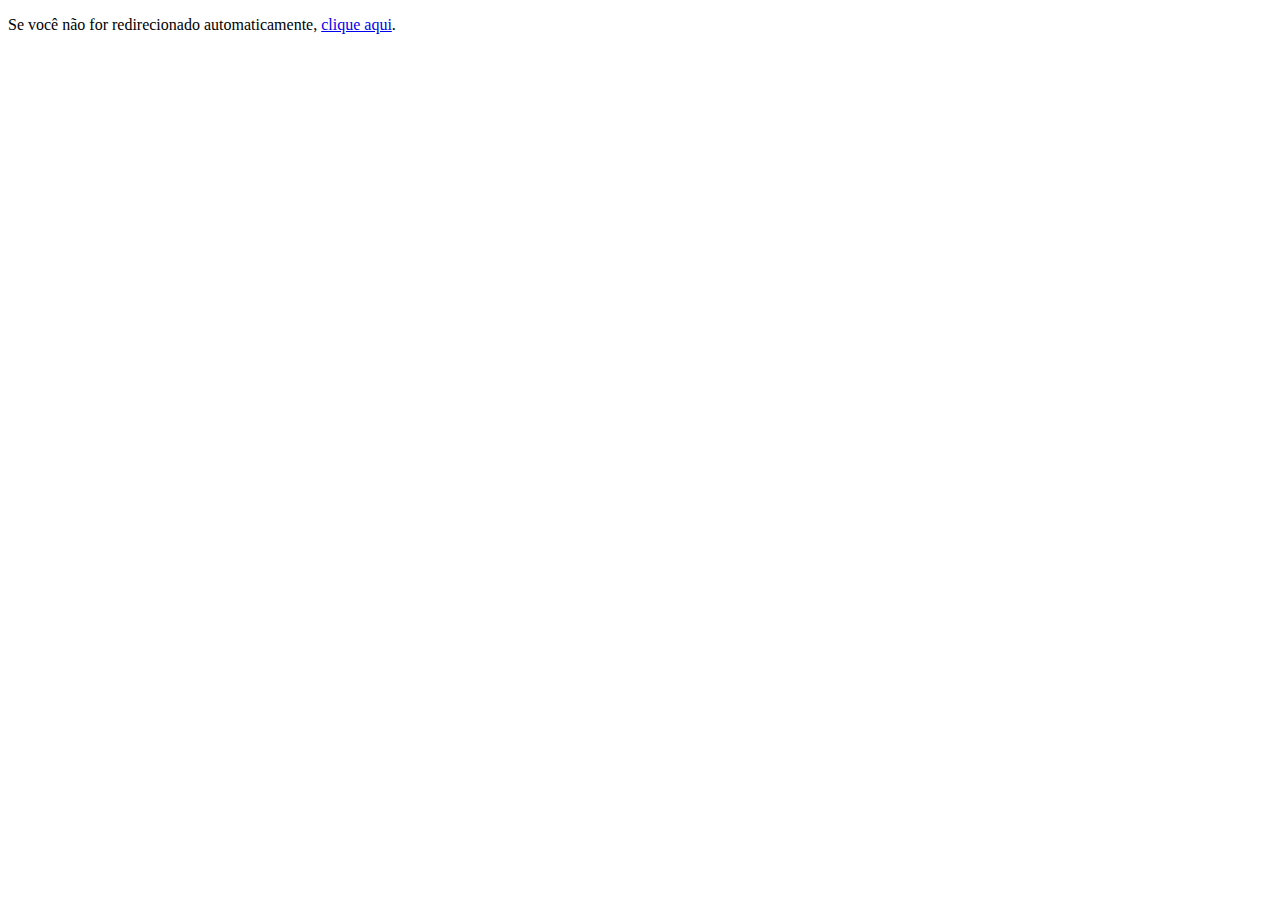
<file: src/index.html>
<!DOCTYPE html>
<html lang="en">
<head>
    <meta charset="UTF-8">
    <meta name="viewport" content="width=device-width, initial-scale=1.0">
    <meta http-equiv="refresh" content="2;url=./pages/LoginPage.html">
    <title>Redirecionando...</title>
</head>
<body>
    <p>Se você não for redirecionado automaticamente, <a href="./pages/LoginPage.html">clique aqui</a>.</p>
    <script src="https://d3js.org/d3.v6.js"></script>
</body>
</html>
</file>
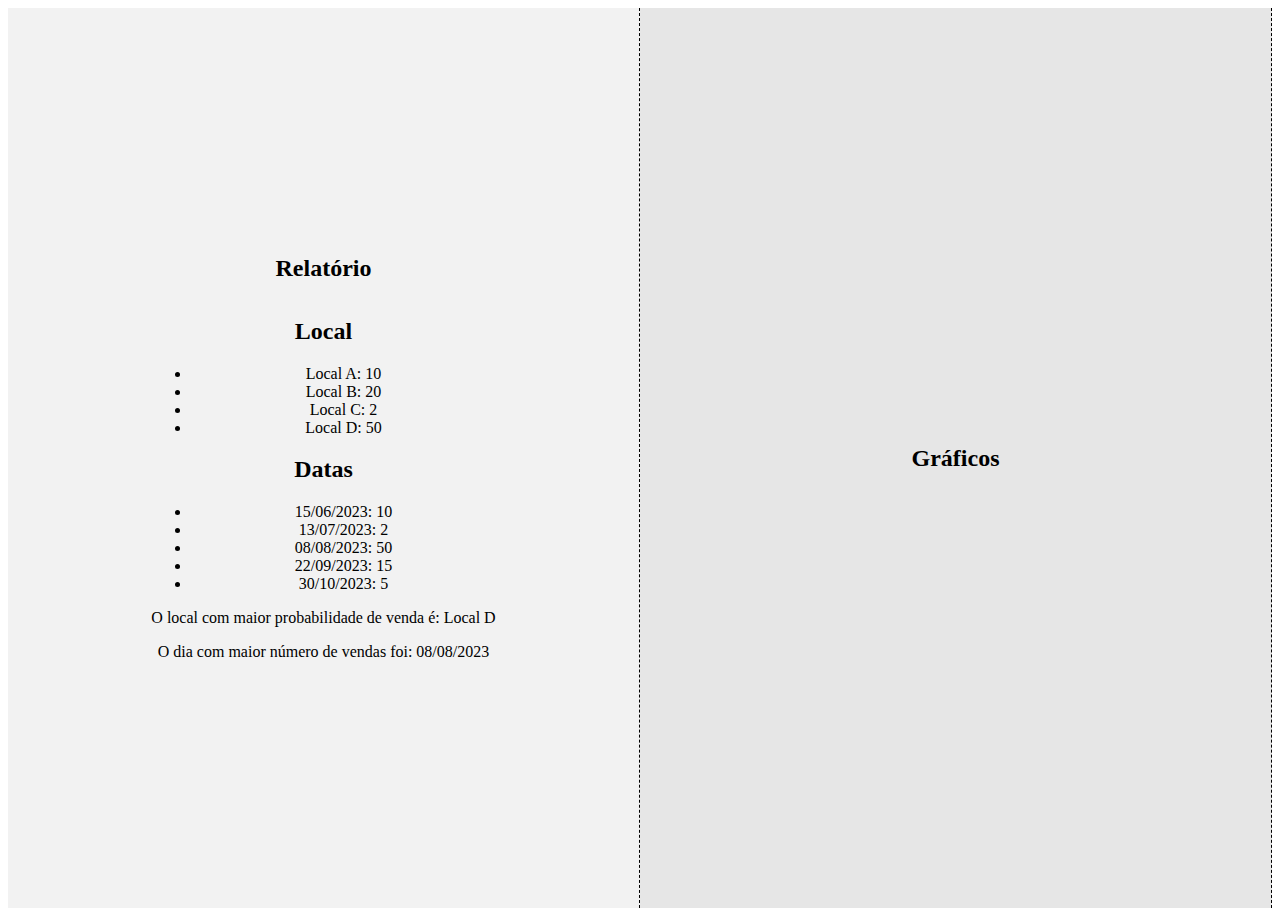
<file: src/pages/GeneralInsights.html>
<!DOCTYPE html>
<html>

<head>
    <title>Página Dividida</title>
    <link rel="stylesheet" type="text/css" href="../styles/general-insights-style.css" media="screen" />
    <link href="https://cdn.jsdelivr.net/npm/bootstrap@5.3.1/dist/css/bootstrap.min.css" rel="stylesheet"
        integrity="sha384-4bw+/aepP/YC94hEpVNVgiZdgIC5+VKNBQNGCHeKRQN+PtmoHDEXuppvnDJzQIu9" crossorigin="anonymous">
</head>

<body class="container">
    <div class="split">
        <div class="half" style="background-color: #f2f2f2;">
            <h1>Relatório</h1>
            <div id="relatorio">
            </div>
        </div>
        <div class="half" style="background-color: #e6e6e6;">
            <h1>Gráficos</h1>
            <div id="grafico01"></div>
            <div id="grafico02"></div>
        </div>
    </div>
    <script src="https://d3js.org/d3.v6.js"></script>
    <script src="../scripts/Report/generateReport.js"></script>
    <script src="../scripts/Graphs/generateGraphs.js"></script>
</body>

</html>
</file>
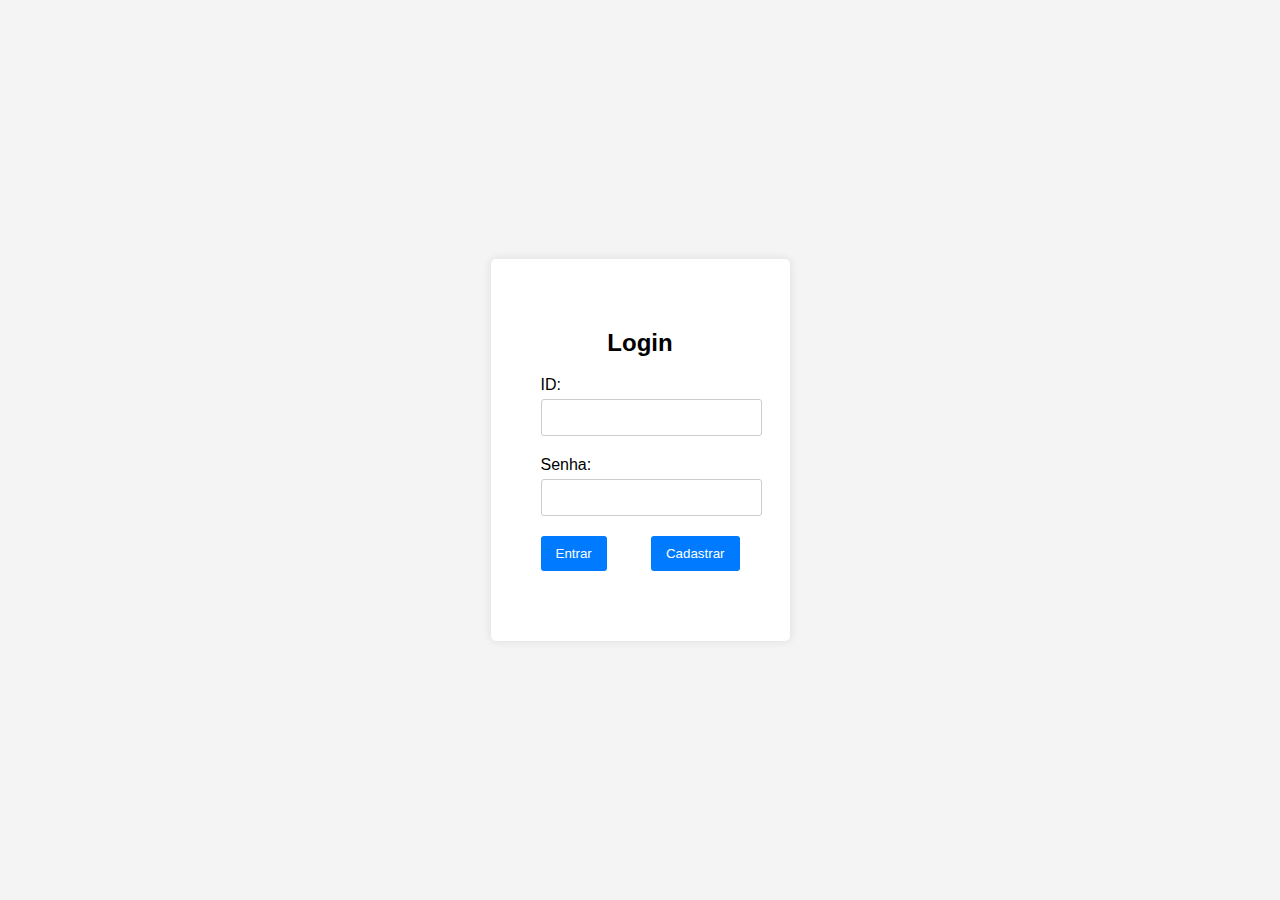
<file: src/pages/LoginPage.html>
<!DOCTYPE html>
<html lang="pt-BR">
<head>
    <meta charset="UTF-8">
    <meta name="viewport" content="width=device-width, initial-scale=1.0">
    <title>Marketplace</title>
    <link rel="stylesheet" type="text/css" href="../styles/general-style.css" media="screen" />
    <link rel="stylesheet" type="text/css" href="../styles/login-form-style.css" media="screen" />

</head>
<body>
    <div class="container">
        <h2>Login</h2>
        <form action="#" method="post">
            <div class="form-group">
                <label for="id">ID:</label>
                <input type="text" id="id" name="id" required>
            </div>
            <div class="form-group">
                <label for="senha">Senha:</label>
                <input type="password" id="senha" name="senha" required>
            </div>
            <div class="form-group">
                <div class="buttonsClass">
                    <input type="submit" value="Entrar">
                    <input type="submit" value="Cadastrar" onclick="redirecionarParaCadastro()">
                </div>
            </div>
        </form>
    </div>
    <script src="https://d3js.org/d3.v6.js"></script>
    <script src="../scripts/login-script.js"></script>
</body>
</html>
</file>
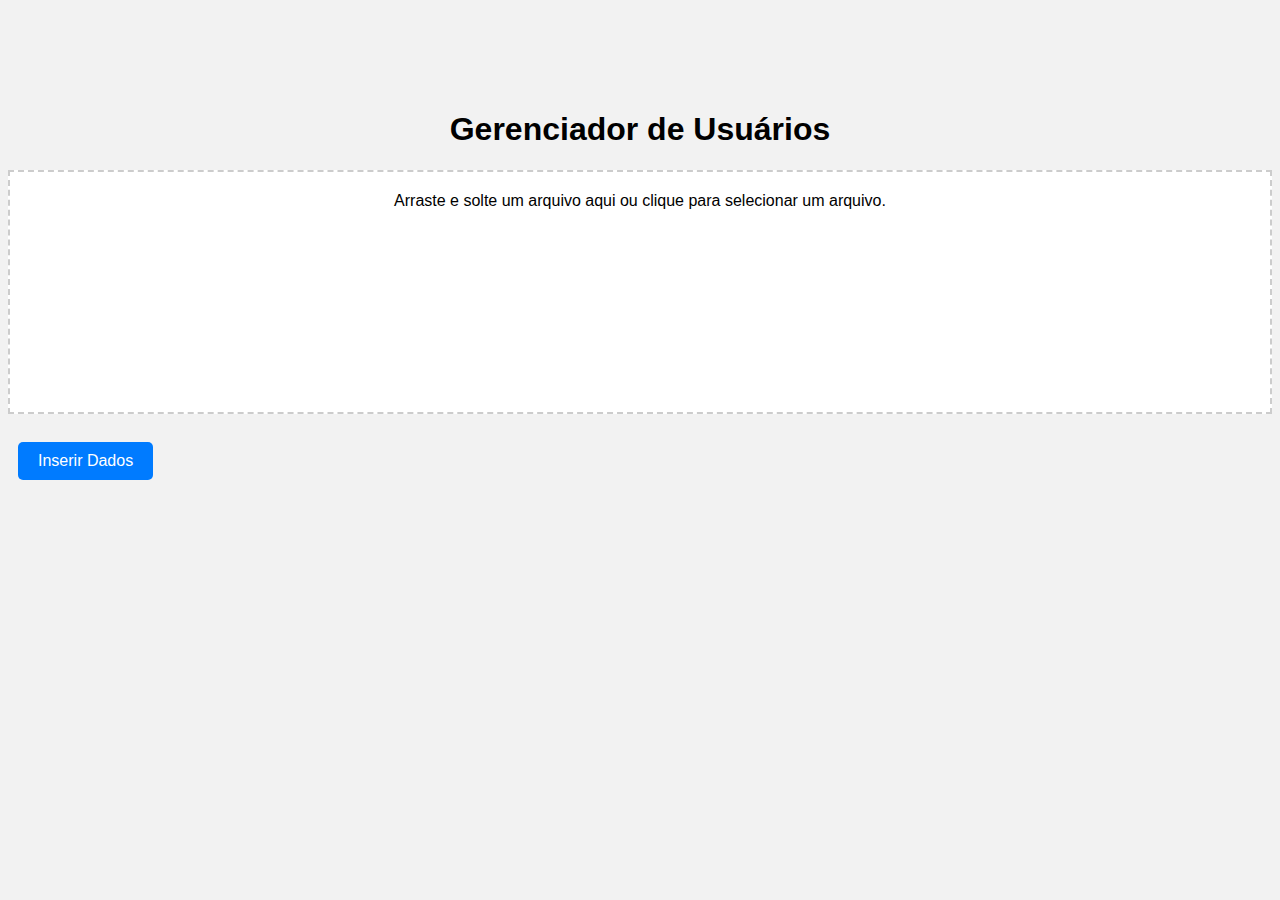
<file: src/pages/UsersPages/UserEmployeePage.html>
<!DOCTYPE html>
<html lang="pt-BR">

<head>
    <meta charset="UTF-8">
    <meta name="viewport" content="width=device-width, initial-scale=1.0">
    <title>UserManagerPage</title>
    <link rel="stylesheet" type="text/css" href="../../styles/user-manager-style.css" media="screen" />
    <link href="https://cdn.jsdelivr.net/npm/bootstrap@5.3.1/dist/css/bootstrap.min.css" rel="stylesheet"
        integrity="sha384-4bw+/aepP/YC94hEpVNVgiZdgIC5+VKNBQNGCHeKRQN+PtmoHDEXuppvnDJzQIu9" crossorigin="anonymous">
</head>

<body class="container">
    <h1>Gerenciador de Usuários</h1>
    <input type="file" id="file-input" style="display: none;">
    <div id="drop-area">
        Arraste e solte um arquivo aqui ou clique para selecionar um arquivo.
    </div>
    <br>
    <button id="inserir-dados">Inserir Dados</button>

    <script src="../../scripts/user-employee-script.js"></script>
</body>

</html>
</file>
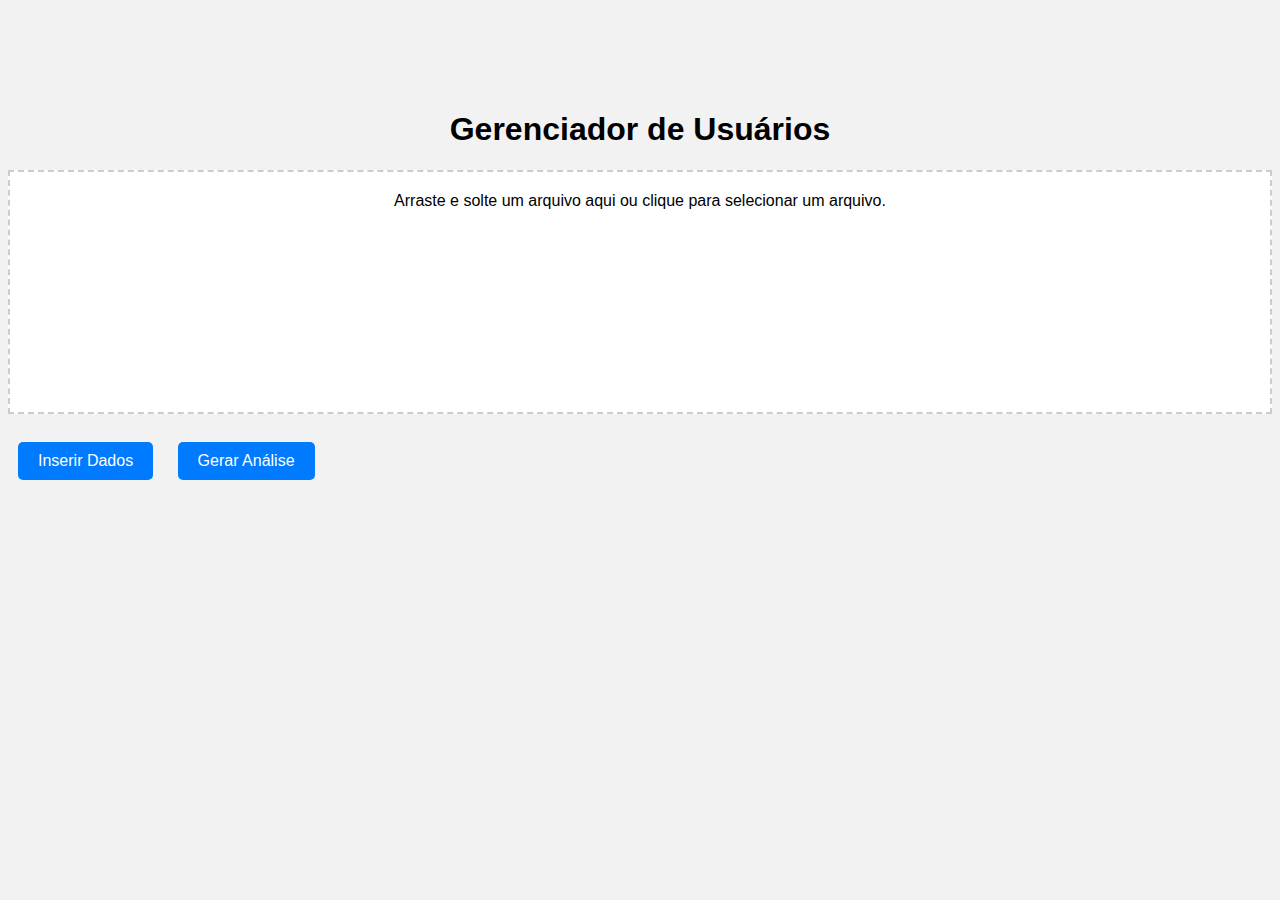
<file: src/pages/UsersPages/UserManagerPage.html>
<!DOCTYPE html>
<html lang="pt-BR">

<head>
    <meta charset="UTF-8">
    <meta name="viewport" content="width=device-width, initial-scale=1.0">
    <title>UserManagerPage</title>
    <link rel="stylesheet" type="text/css" href="../../styles/user-manager-style.css" media="screen" />
    <link href="https://cdn.jsdelivr.net/npm/bootstrap@5.3.1/dist/css/bootstrap.min.css" rel="stylesheet"
        integrity="sha384-4bw+/aepP/YC94hEpVNVgiZdgIC5+VKNBQNGCHeKRQN+PtmoHDEXuppvnDJzQIu9" crossorigin="anonymous">
</head>

<body class="container">
    <h1>Gerenciador de Usuários</h1>
    <input type="file" id="file-input" style="display: none;">
    <div id="drop-area">
        Arraste e solte um arquivo aqui ou clique para selecionar um arquivo.
    </div>
    <br>
    <button id="inserir-dados">Inserir Dados</button>
    <button id="gerar-analise">Gerar Análise</button>

    <script src="https://d3js.org/d3.v6.js"></script>
    <script src="../../scripts/user-manager-script.js"></script>
</body>

</html>
</file>
<file: src/styles/general-insights-style.css>
/* Estilize a divisão da página */
.split {
    display: flex;
    justify-content: space-between;
    height: 100vh;
    width: 100%;
}

/* Estilize cada metade da página */
.half {
    width: 50%;
    padding: 20px;
    text-align: center;
    display: flex;
    flex-direction: column;
    justify-content: center;
    align-items: center;
    border-right: 1px dashed #000;
    /* Adicione uma linha pontilhada */
}

/* Estilize os títulos */
h1 {
    font-size: 24px;
}
</file>
<file: src/styles/general-style.css>
body {
    font-family: Arial, sans-serif;
    background-color: #f4f4f4;
    display: flex;
    justify-content: center;
    align-items: center;
    height: 100vh;
    margin: 0;
}

.container {
    max-width: 400px;
    margin: auto;
    padding: 50px;
    background-color: #fff;
    border-radius: 5px;
    box-shadow: 0 0 10px rgba(0, 0, 0, 0.1);
}

h2 {
    text-align: center;
}
</file>
<file: src/styles/login-form-style.css>
.form-group {
    margin-bottom: 20px;
}

label {
    display: block;
    margin-bottom: 5px;
}

input[type="text"],
input[type="password"] {
    width: 100%;
    padding: 10px;
    border: 1px solid #ccc;
    border-radius: 3px;
}

input[type="submit"] {
    background-color: #007BFF;
    color: #fff;
    padding: 10px 15px;
    border: none;
    border-radius: 3px;
    cursor: pointer;
}

input[type="submit"]:hover {
    background-color: #0056b3;
}

.buttonsClass{
    display: flex;
    justify-content: space-between;
}
</file>
<file: src/styles/user-manager-style.css>
/* Estilos gerais */
body {
    font-family: Arial, sans-serif;
    background-color: #f2f2f2;
}

h1 {
    text-align: center;
    padding-top: 90px;
}

/* Estilos para a área de arrastar e soltar */
#drop-area {
    border: 2px dashed #ccc;
    padding: 20px;
    text-align: center;
    background-color: #fff;
    cursor: pointer;
    height: 200px;
}

/* Estilos para os botões */
button {
    padding: 10px 20px;
    margin: 10px;
    font-size: 16px;
    background-color: #007BFF;
    color: #fff;
    border: none;
    cursor: pointer;
    border-radius: 5px;
    outline: none;
}

button:hover {
    background-color: #0056b3;
}

/* Estilos para o campo de seleção de arquivo (oculto) */
#file-input {
    display: none;
}
</file>
